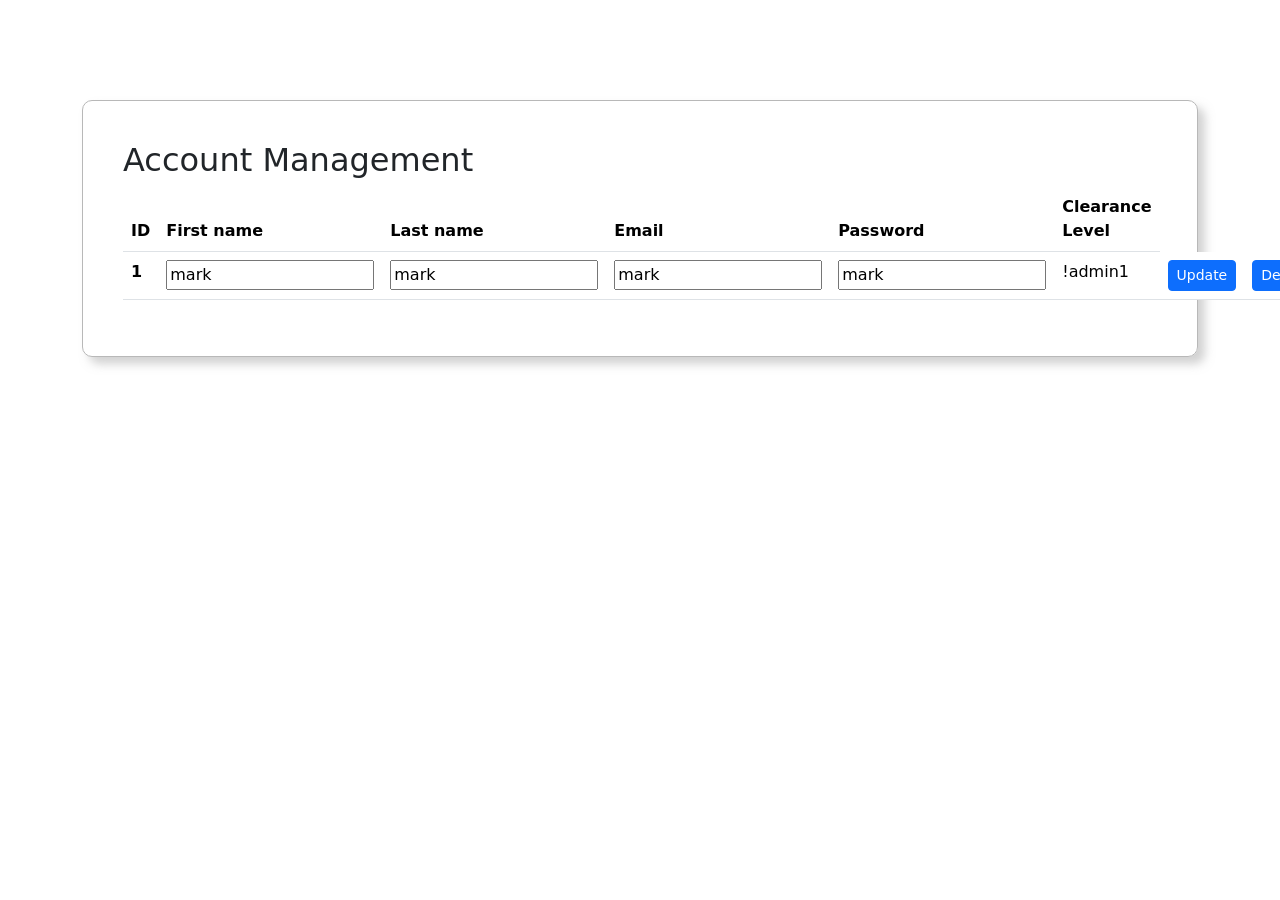
<file: admins_list.html>
<!DOCTYPE html>
<html lang="en">
<head>
    <meta charset="UTF-8">
    <meta http-equiv="X-UA-Compatible" content="IE=edge">
    <meta name="viewport" content="width=device-width, initial-scale=1.0">
    <title>Account Table</title>

    <link href="https://cdn.jsdelivr.net/npm/bootstrap@5.0.2/dist/css/bootstrap.min.css" rel="stylesheet" integrity="sha384-EVSTQN3/azprG1Anm3QDgpJLIm9Nao0Yz1ztcQTwFspd3yD65VohhpuuCOmLASjC" crossorigin="anonymous">

    <link rel="stylesheet" href="/css/styleaccount.css">
</head>
<body>
    <div class="container">

        
        <div class="class-table">
            <h2>Account Management</h2>
            <table class="table">
                <thead>
                  <tr>
                    <th scope="col">ID</th>
                    <th scope="col">First name</th>
                    <th scope="col">Last name</th>
                    <th scope="col">Email</th>
                    <th scope="col">Password</th>
                    <th scope="col">Clearance Level</th>
                    
                  </tr>
                </thead>
                <tbody>
                  <tr>
                    <th scope="row">1</th>
                    <td><input type="text" name="" id="" value="mark"></td>
                    <td><input type="text" name="" id="" value="mark"></td>
                    <td><input type="text" name="" id="" value="mark"></td>
                    <td><input type="text" name="" id="" value="mark"></td>
                    <td>!admin1</td>
                    <td><a href="acctb.html&id=" class="btn btn-primary btn-sm">Update</a></td>
                    <td><a class="btn btn-primary btn-sm">Delete</a></td>
                  </tr>
                </tbody>
              </table>
        </div>
    </div>
    <script src="https://cdn.jsdelivr.net/npm/bootstrap@5.0.2/dist/js/bootstrap.bundle.min.js" integrity="sha384-MrcW6ZMFYlzcLA8Nl+NtUVF0sA7MsXsP1UyJoMp4YLEuNSfAP+JcXn/tWtIaxVXM" crossorigin="anonymous"></script>

</body>
</html>
</file>
<file: css/styleaccount.css>
.class-table {
    margin-top: 100px;
    padding: 40px;
    border: 1px solid #b8b8b8;
    border-radius: 10px;
    box-shadow: 7px 7px 10px rgb(166 166 166 / 50%);
}
</file>
